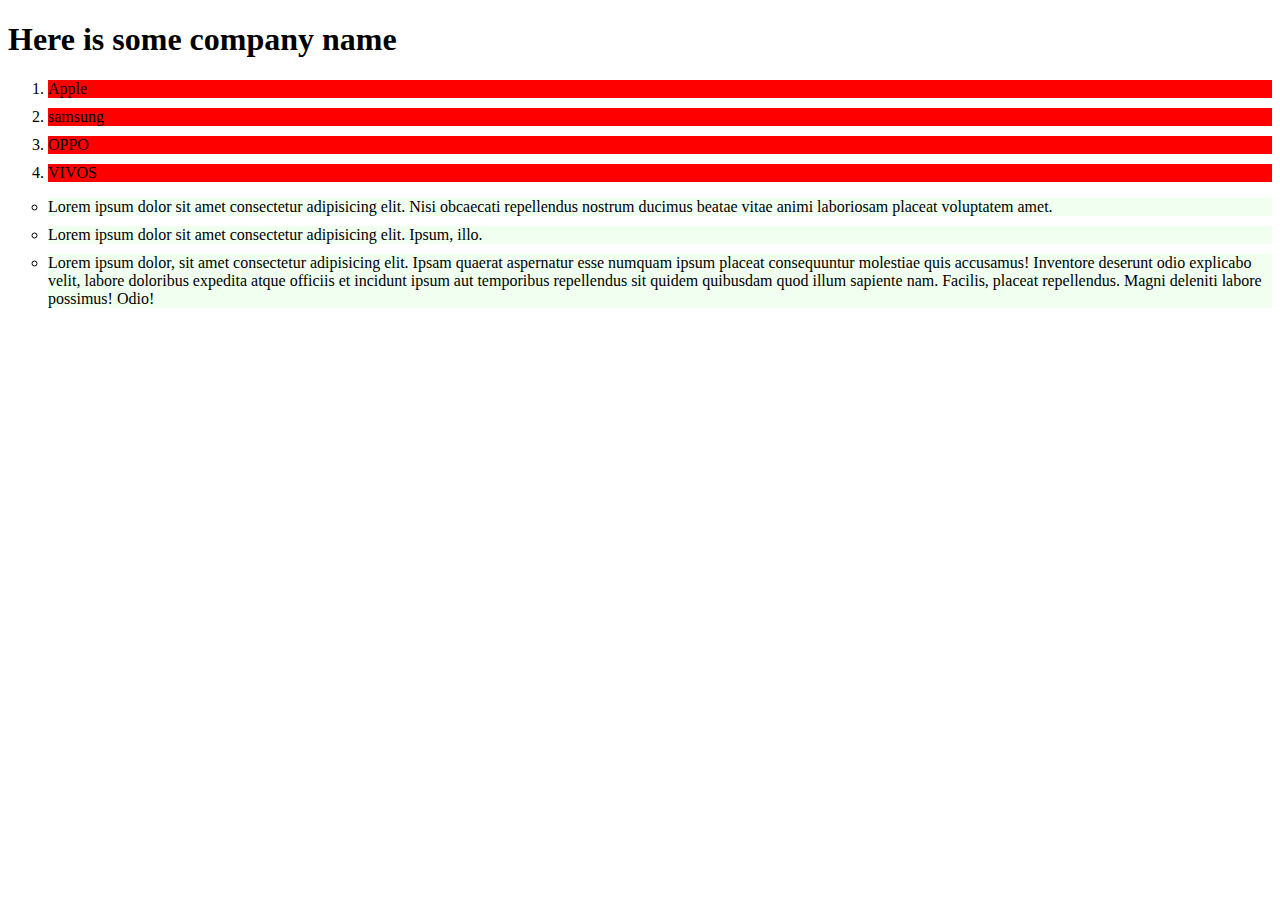
<file: index.html>
<!DOCTYPE html>
<html lang="en">

<head>
  <meta charset="UTF-8">
  <meta name="viewport" content="width=device-width, initial-scale=1.0">
  <title>Document</title>
  <link rel="stylesheet" href="sty.css">
</head>

<body>
  <div class="l1">
    <h1>Here is some company name</h1>
    <ol>
      <li>Apple</li>
      <li>samsung</li>
      <li>OPPO</li>
      <li>VIVOS</li>
    </ol>
  </div>
  <div>
    <ol>

      <li class="tw">Lorem ipsum dolor sit amet consectetur adipisicing elit. Nisi obcaecati repellendus nostrum ducimus
        beatae
        vitae animi laboriosam placeat voluptatem amet.</li>
      <li class="tw">Lorem ipsum dolor sit amet consectetur adipisicing elit. Ipsum, illo.</li>
      <li class="tw">Lorem ipsum dolor, sit amet consectetur adipisicing elit. Ipsam quaerat aspernatur esse numquam
        ipsum placeat
        consequuntur molestiae quis accusamus! Inventore deserunt odio explicabo velit, labore doloribus expedita atque
        officiis et incidunt ipsum aut temporibus repellendus sit quidem quibusdam quod illum sapiente nam. Facilis,
        placeat repellendus. Magni deleniti labore possimus! Odio!</li>
    </ol>
  </div>
</body>

</html>
</file>
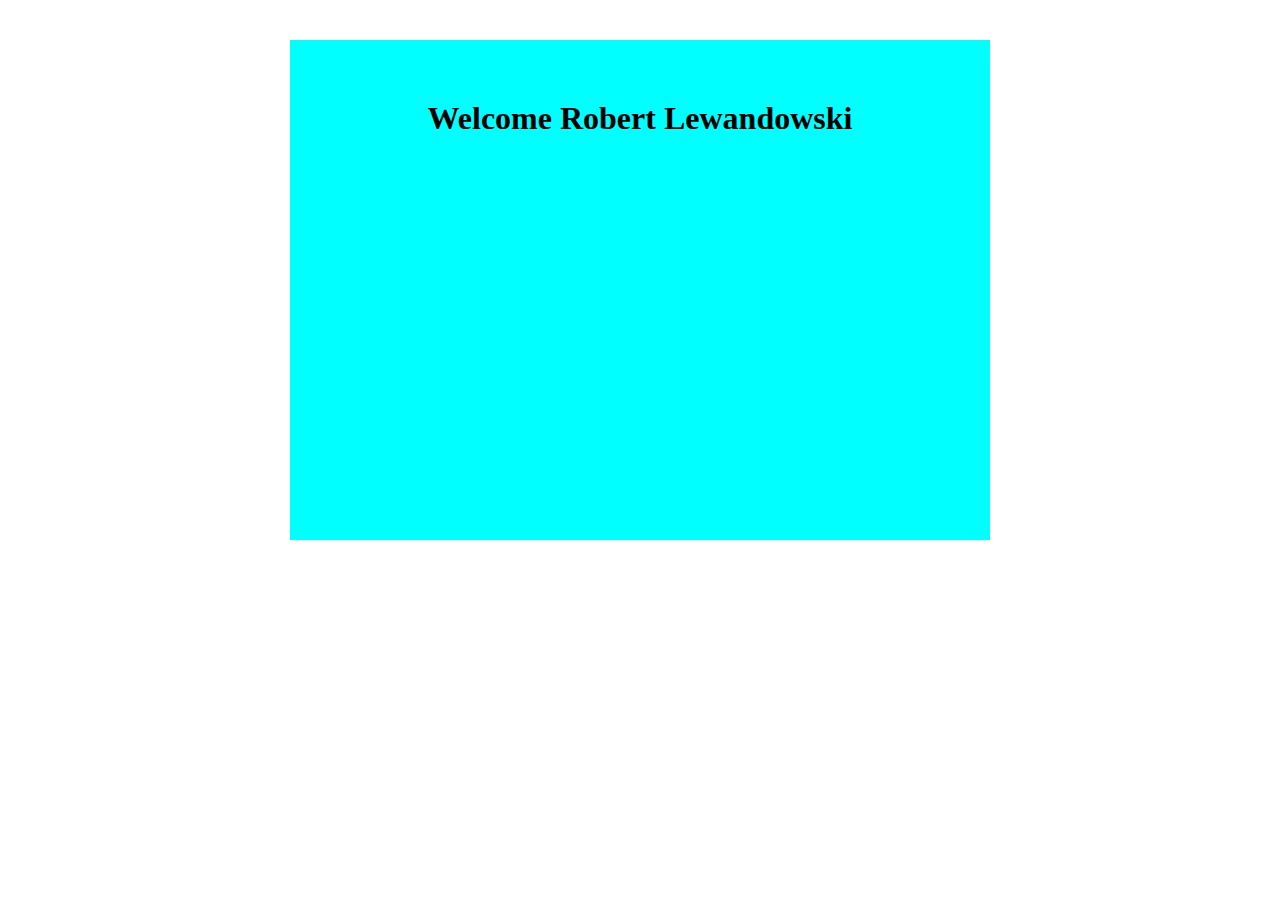
<file: RL/index.html>
<!DOCTYPE html>
<html lang="en">

<head>
  <meta charset="UTF-8">
  <meta name="viewport" content="width=device-width, initial-scale=1.0">
  <link rel="shortcut icon" href="../asset/fabicon-rl.jpg" type="image/x-icon">
  <link rel="stylesheet" href="rl.css">
  <title>Robert Lewandowski</title>
</head>

<body>
  <div id="parent-heading">
    <h1 class="child-heading">Welcome Robert Lewandowski</h1>
  </div>
</body>

</html>
</file>
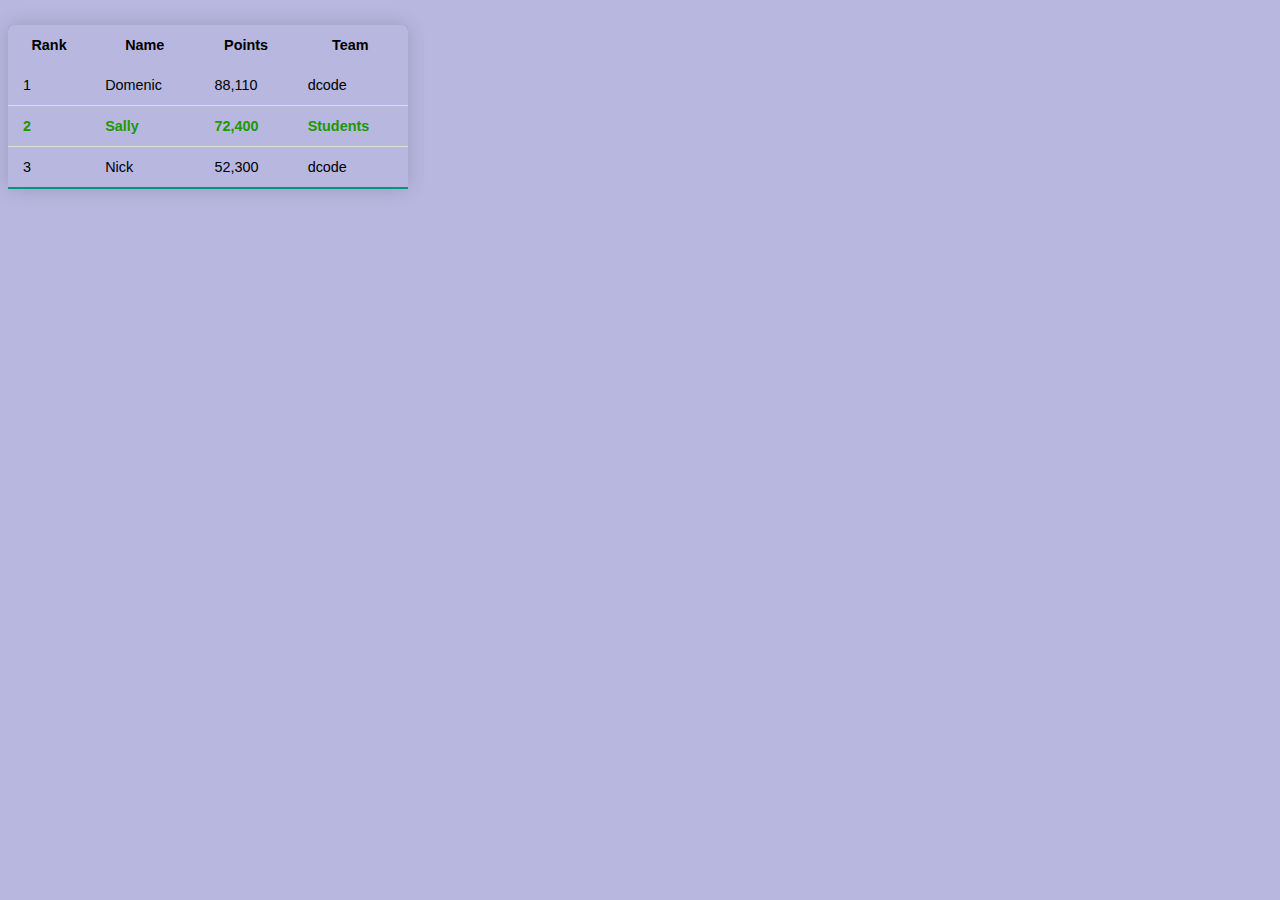
<file: another-table.html>
<!DOCTYPE html>
<html lang="en">

<head>
  <meta charset="UTF-8">
  <meta http-equiv="X-UA-Compatible" content="IE=edge">
  <meta name="viewport" content="width=device-width, initial-scale=1.0">
  <title>How to Style HTML Tables with CSS</title>
  <link rel="stylesheet" href="another.css">
</head>

<body>
  <table class="content-table">
    <thead>
      <tr>
        <th>Rank</th>
        <th>Name</th>
        <th>Points</th>
        <th>Team</th>
      </tr>
    </thead>
    <tbody>
      <tr>
        <td>1</td>
        <td>Domenic</td>
        <td>88,110</td>
        <td>dcode</td>
      </tr>
      <tr class="active-row">
        <td>2</td>
        <td>Sally</td>
        <td>72,400</td>
        <td>Students</td>
      </tr>
      <tr>
        <td>3</td>
        <td>Nick</td>
        <td>52,300</td>
        <td>dcode</td>
      </tr>
    </tbody>
  </table>
</body>

</html>
</file>
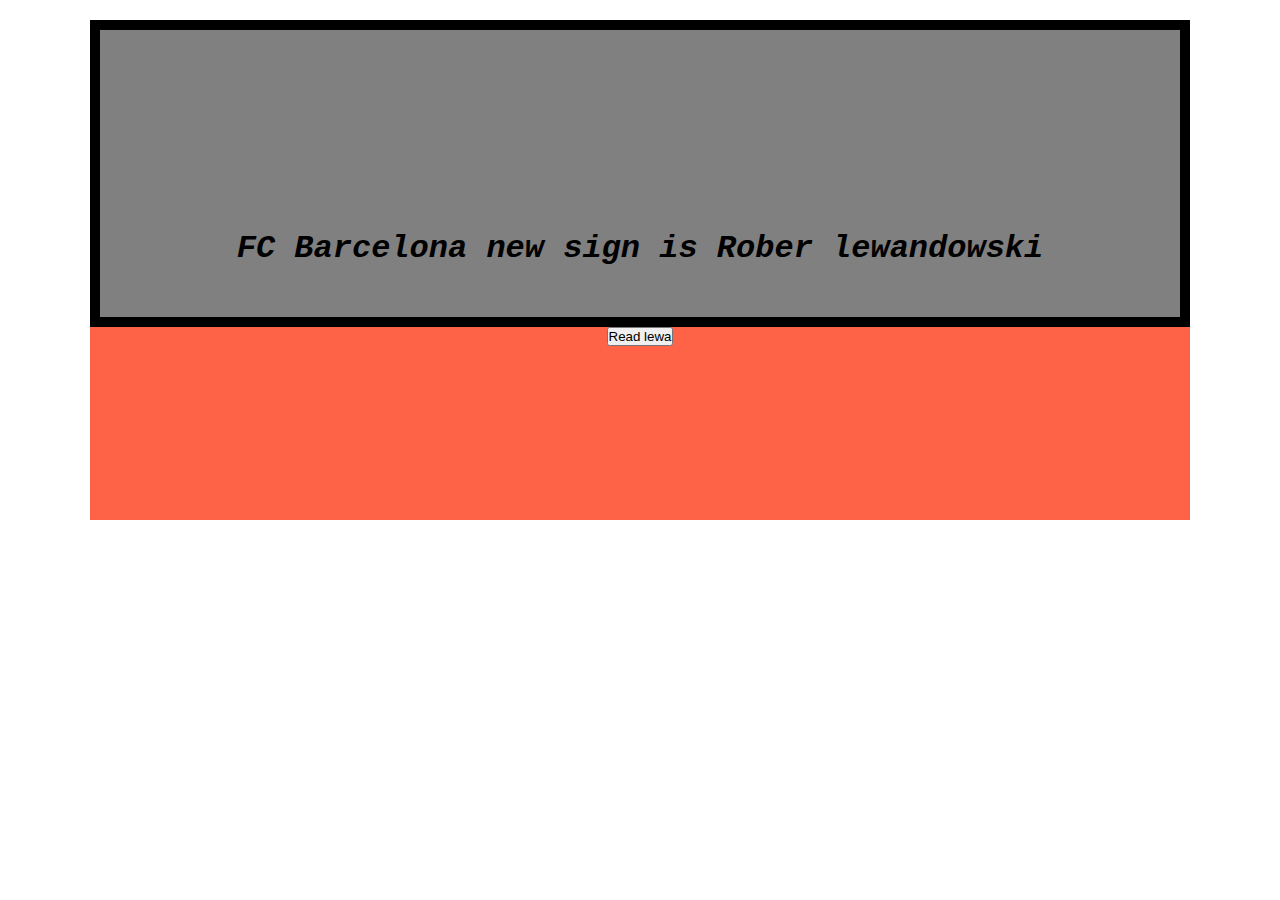
<file: center.html>
<!DOCTYPE html>
<html lang="en">

<head>
  <meta charset="UTF-8">
  <meta name="viewport" content="width=device-width, initial-scale=1.0">
  <link rel="stylesheet" href="center.css">
  <title>Document</title>
</head>

<body>

  <div class="parent">
    <h1 class="hero">FC Barcelona new sign is Rober lewandowski</h1>
    <button class="btn">Read lewa</button>
  </div>
</body>

</html>
</file>
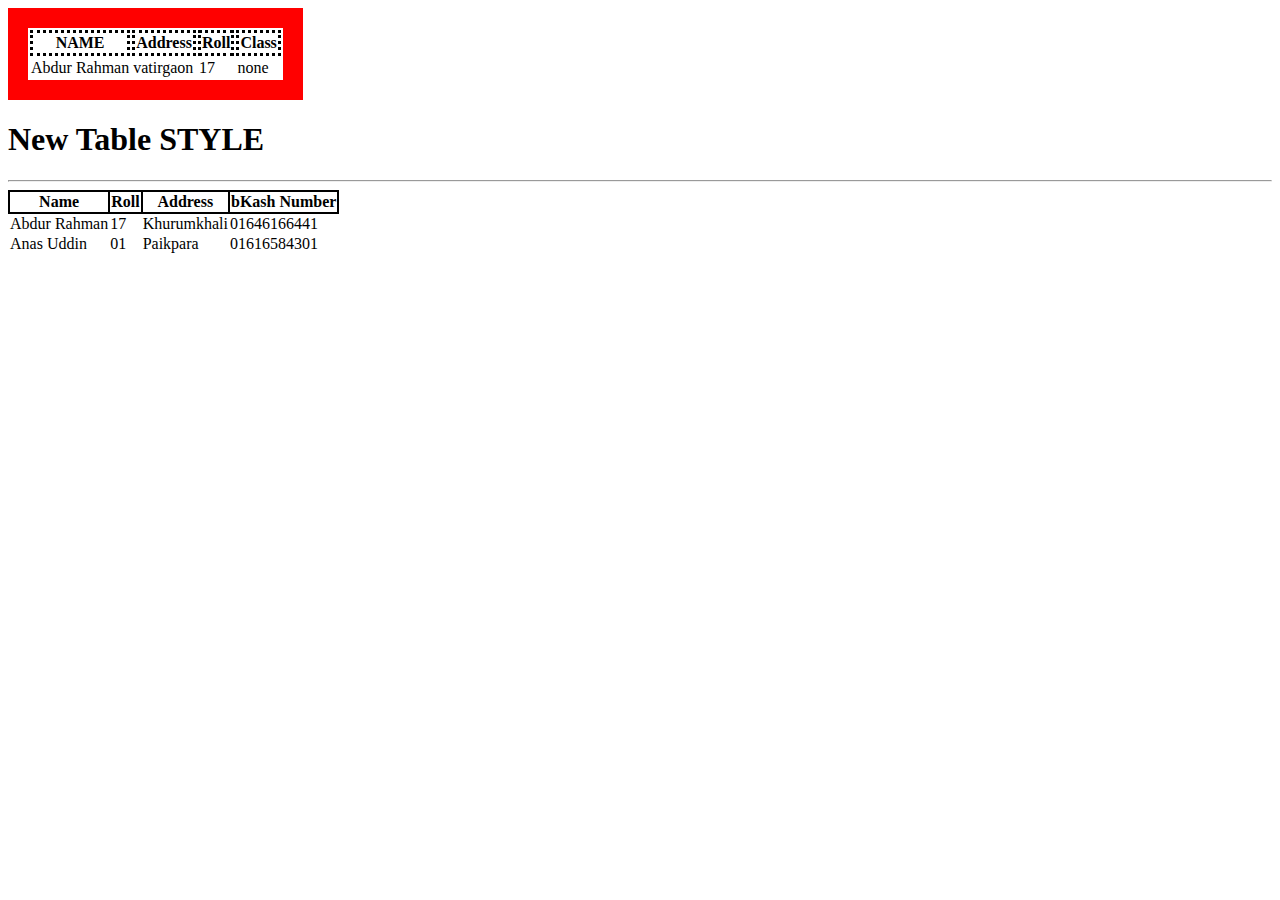
<file: table.html>
<!DOCTYPE html>
<html lang="en">

<head>
  <meta charset="UTF-8">
  <meta name="viewport" content="width=device-width, initial-scale=1.0">
  <title>Document</title>
  <link rel="stylesheet" href="sty.css">
</head>

<body>
  <table class="ansar">
    <tr>
      <th class="rr">NAME</th>
      <th class="rr">Address</th>
      <th class="rr">Roll</th>
      <th class="rr">Class</th>
    </tr>
    <tr>
      <td>Abdur Rahman</td>
      <td>vatirgaon</td>
      <td>17</td>
      <td>none</td>
    </tr>
  </table>
  <div>
    <h1>New Table STYLE</h1>
    <HR>
    </HR>
    <table class="noob">
      <tr>
        <th>Name</th>
        <th>Roll</th>
        <th>Address</th>
        <th>bKash Number</th>
      </tr>
      <tr>
        <td class="">Abdur Rahman</td>
        <td>17</td>
        <td>Khurumkhali</td>
        <td>01646166441</td>
      </tr>
      <tr>
        <td>Anas Uddin</td>
        <td>01</td>
        <td>Paikpara</td>
        <td>01616584301</td>
      </tr>
    </table>
  </div>
</body>

</html>
</file>
<file: sty.css>
li {
  background-color: red;
  margin-bottom: 10px;
  list-style-type: decimal;
}
.tw {
  background-color: honeydew;
  list-style-type: circle;
  list-style-position: outside;
}
th {
  border: 2px solid;
  margin-top: 20px;
}
.ansar {
  border: 20px solid red;
}
.rr {
  border: 20px solid blue;
  border: dotted;
}
table {
  border: none;
}
/* th {
  font-size: 20px;
  padding: 20px;
  border: none; */
}
td {
  text-align: center;
  border: 2px solid;
  border-radius: 10px;
}
.dif {
  border-radius: 30% 70% 70% 30% / 28% 0% 100% 72%;
  padding-right: -5px;
}
.noob {
  border-collapse: collapse;
}
</file>
<file: RL/rl.css>
* {
  margin: 0;
  padding: 0;
}
#parent-heading {
  background-color: aqua;
  width: 700px;
  height: 500px;
  margin: 40px auto;
}
.child-heading {
  text-align: center;
  padding-top: 60px;
}
</file>
<file: another.css>
* {
  /* Change your font family */
  font-family: sans-serif;
  background-color: #b7b7e0;
}

.content-table {
  border-collapse: collapse;
  margin: 25px 0;
  font-size: 0.9em;
  min-width: 400px;
  border-radius: 5px 5px 0 0;
  overflow: hidden;
  box-shadow: 0 0 20px rgba(0, 0, 0, 0.15);
}

.content-table thead tr {
  background-color: #009879;
  color: black;
  text-align: lefts;
  font-weight: bold;
}

.content-table th,
.content-table td {
  padding: 12px 15px;
}

.content-table tbody tr {
  border-bottom: 1px solid #dddddd;
}

.content-table tbody tr:nth-of-type(even) {
  background-color: #f3f3f3;
}

.content-table tbody tr:last-of-type {
  border-bottom: 2px solid #009879;
}

.content-table tbody tr.active-row {
  font-weight: bold;
  color: #1e9800;
}
</file>
<file: center.css>
* {
  margin: 0;
  padding: 0;
}
.parent {
  background-color: tomato;
  width: 1100px;
  height: 500px;
  text-align: center;
  margin: 20px auto;
}
.hero {
  /* padding-top: 50%; */
  padding-top: 200px;
  font-family: 'Courier New', Courier, monospace;
  background-color: gray;
  border: 10px solid black;
  font-style: italic;
  padding-bottom: 50px;
}
</file>
